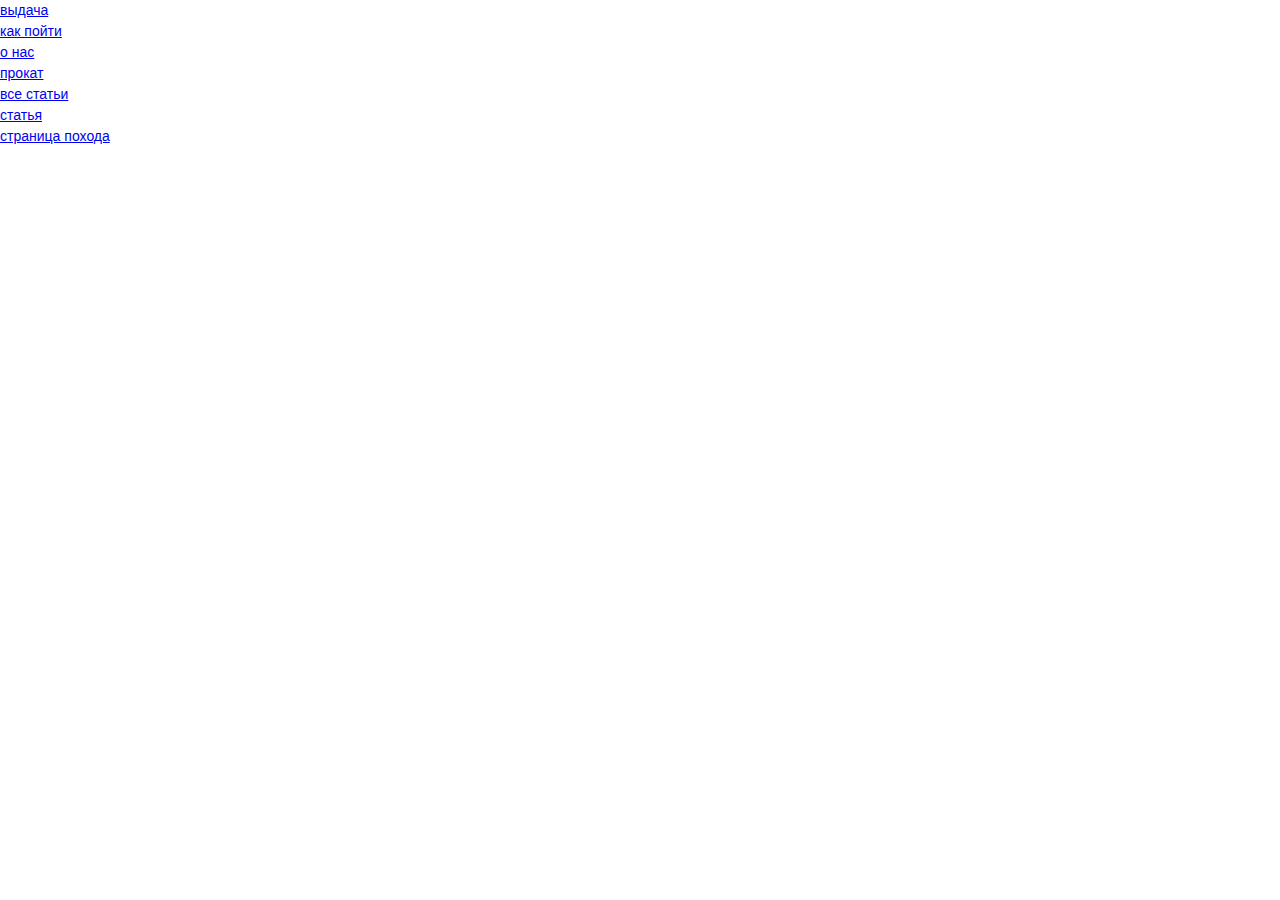
<file: index.html>
<!DOCTYPE html>
<html lang="ru">
  <head>
    <meta charset="UTF-8">
    <meta http-equiv="X-UA-Compatible" content="IE=edge">
    <meta name="viewport" content="width=device-width, initial-scale=1">
    <meta name="robots" content="noindex, follow">
    <!--<link rel="icon" href="" type="image/png">-->
    <link href="css/style.min.css" rel="stylesheet">
    <title>Турклуб ПИК</title>
    <!--<script>
      document.createElement("picture");
    </script>
    <script src="js/picturefill.min.js" async></script>-->
    <!--<script src="js/jquery-3.2.1.min.js"></script>
    <script src="js/slick.min.js"></script>-->
  </head>
  
  <body>
    <!--<div style="display:none">
      <include src="build/img/sprite.svg"></include>
    </div>-->

    <!--<picture>
      <source media="(min-width: 376px)" srcset="img/index-img-02-desktop@2x.png 1x, img/index-img-02-desktop@2x.png 2x">
      <source media="(min-width: 375px)" srcset="img/index-img-02-desktop@2x.png 1x, img/index-img-02-desktop@2x.png 2x">
      <img src="img/index-img-02-desktop@2x.png" alt="иллюстрация к статье" class="preview__img  preview__img--short" width="335" height="215">
    </picture>-->
    
    <!--<svg version="1.1" xmlns="http://www.w3.org/2000/svg" width="40px" height="40px">
      <use xlink:href="#icon-vk"></use>
    </svg>-->
    <a href="#">выдача</a>
    <a href="route.html">как пойти</a>
    <a href="about.html">о нас</a>
    <a href="hire.html">прокат</a>
    <a href="articles.html">все статьи</a>
    <a href="#">статья</a>
    <a href="#">страница похода</a>
    <script src="js/script.min.js"></script>
  </body>
</html>
</file>
<file: css/style.min.css>
/*! normalize.css v7.0.0 | MIT License | github.com/necolas/normalize.css */
body,html{margin:0;padding:0}html{-ms-text-size-adjust:100%;-webkit-text-size-adjust:100%;line-height:1.15}body{background-color:#fff;min-width:320px;font-size:14px;line-height:1.5;color:#000;font-family:'Museo','Arial','Helvetica',sans-serif;font-weight:500;font-style:normal;display:-webkit-box;display:flex;width:100%;-webkit-box-orient:vertical;-webkit-box-direction:normal;flex-direction:column;-webkit-font-smoothing:antialiased;font-smoothing:antialiased}article,aside,details,figcaption,figure,footer,header,main,menu,nav,section{display:block}h1{font-size:2em;margin:.67em 0}figure{margin:1em 40px}hr{box-sizing:content-box;height:0;overflow:visible}code,kbd,pre,samp{font-family:monospace,monospace;font-size:1em}a{background-color:transparent;-webkit-text-decoration-skip:objects}abbr[title]{border-bottom:none;-webkit-text-decoration:underline dotted;text-decoration:underline dotted}b,strong{font-weight:bolder}dfn{font-style:italic}mark{background-color:#ff0;color:#000}small{font-size:80%}sub,sup{font-size:75%;line-height:0;position:relative;vertical-align:baseline}sub{bottom:-.25em}sup{top:-.5em}audio,canvas,video{display:inline-block}audio:not([controls]){display:none;height:0}img{border-style:none;max-width:100%;height:auto}svg:not(:root){overflow:hidden}button,input,optgroup,select,textarea{font-family:sans-serif;font-size:100%;line-height:1.15;margin:0}button,input{overflow:visible}button,select{text-transform:none}[type=reset],[type=submit],button,html [type=button]{-webkit-appearance:button}[type=button]::-moz-focus-inner,[type=reset]::-moz-focus-inner,[type=submit]::-moz-focus-inner,button::-moz-focus-inner{border-style:none;padding:0}[type=button]:-moz-focusring,[type=reset]:-moz-focusring,[type=submit]:-moz-focusring,button:-moz-focusring{outline:1px dotted ButtonText}fieldset{padding:.35em .75em .625em}legend{color:inherit;display:table;max-width:100%;white-space:normal}progress{display:inline-block;vertical-align:baseline}textarea{overflow:auto}[type=checkbox],[type=radio],legend{box-sizing:border-box;padding:0}[type=number]::-webkit-inner-spin-button,[type=number]::-webkit-outer-spin-button{height:auto}[type=search]{-webkit-appearance:textfield;outline-offset:-2px}[type=search]::-webkit-search-cancel-button,[type=search]::-webkit-search-decoration{-webkit-appearance:none}::-webkit-file-upload-button{-webkit-appearance:button;font:inherit}summary{display:list-item}[hidden],template{display:none}@font-face{font-family:'Museo';src:url(../fonts/museo-sans-cyrl-500.woff2) format('woff2'),url(../fonts/museo-sans-cyrl-500.woff) format('woff'),url(../fonts/museo-sans-cyrl-500.otf) format('opentype');font-weight:300;font-style:normal;font-display:swap}@font-face{font-family:'Museo';src:url(../fonts/museo-sans-cyrl-italic-300.woff2) format('woff2'),url(../fonts/museo-sans-cyrl-italic-300.woff) format('woff'),url(../fonts/museo-sans-cyrl-italic-300.ttf) format('truetype');font-weight:300;font-style:italic;font-display:swap}@font-face{font-family:'Museo';src:url(../fonts/museo-sans-cyrl-500.woff) format('woff'),url(../fonts/museo-sans-cyrl-500.otf) format('opentype'),url(../fonts/museo-sans-cyrl-500.ttf) format('truetype');font-weight:500;font-style:normal;font-display:swap}@font-face{font-family:'Museo';src:url(../fonts/museo-sans-cyrl-700.woff2) format('woff2'),url(../fonts/museo-sans-cyrl-700.woff) format('woff'),url(../fonts/museo-sans-cyrl-700.otf) format('opentype'),url(../fonts/museo-sans-cyrl-700.ttf) format('truetype');font-weight:700;font-style:normal;font-display:swap}@font-face{font-family:'Museo';src:url(../fonts/museo-sans-cyrl-900.woff2) format('woff2'),url(../fonts/museo-sans-cyrl-900.woff) format('woff'),url(../fonts/museo-sans-cyrl-900.otf) format('opentype'),url(../fonts/museo-sans-cyrl-900.ttf) format('truetype');font-weight:900;font-style:normal;font-display:swap}.visually-hidden:not(:focus):not(:active),input[type=checkbox].visually-hidden,input[type=radio].visually-hidden{position:absolute;width:1px;height:1px;margin:-1px;border:0;padding:0;white-space:nowrap;-webkit-clip-path:inset(100%);clip-path:inset(100%);clip:rect(0 0 0 0);overflow:hidden}.container{width:1166px;box-sizing:border-box;margin-left:auto;margin-right:auto}@media (max-width:768px){.container{width:708px}}@media (max-width:320px){.container{width:280px}}.title{font-weight:900;font-size:36px;color:rgba(0,0,0,.7);margin-top:17px;margin-bottom:35px}@media (max-width:320px){.title{font-size:24px}}.btn{text-decoration:none;font:inherit;border:0;background-color:transparent;font-size:15px;font-weight:500;text-align:center;box-sizing:border-box;display:inline-block;vertical-align:top;border-radius:5px}.btn--white{background-color:#fff;color:rgba(0,0,0,.5);width:220px;border:1px solid rgba(0,0,0,.1)}.btn--red{background-color:#ff6640;color:#fff}.btn--more{color:rgba(0,0,0,.7);font-size:16px;border:1px solid rgba(0,0,0,.1);background-color:#fff}.main-header{border-bottom:1px solid rgba(198,198,198,.3)}.main-header__wrapper{display:-webkit-box;display:flex;padding-top:15px}.main-header__nav{padding-top:20px}@media (max-width:768px){.main-header__nav{-webkit-box-ordinal-group:2;order:1}}.main--border-bottom{border-bottom:1px solid rgba(0,0,0,.1)}.main__articles{flex-wrap:wrap}.main-footer__row,.main__articles{display:-webkit-box;display:flex}.main-footer__contacts{-webkit-box-orient:vertical;-webkit-box-direction:normal;flex-direction:column}.main-footer__contacts,.main-footer__wrapper{display:-webkit-box;display:flex}.main-footer__nav-link{font-weight:700;font-size:15px;line-height:32px;text-decoration:none;color:rgba(0,0,0,.7)}.main-footer__copyright{border-top:1px solid rgba(0,0,0,.1)}@media (max-width:320px){.main-footer__column--hidden,.main-footer__copyright{display:none}}.logo{width:220px;height:75px}@media (max-width:768px){logo--header{width:120px;-webkit-box-ordinal-group:3;order:2}}.nav__note{display:none;text-transform:uppercase;font-size:10px;letter-spacing:.5px;color:#797979}.nav__list{padding:0;margin:0;list-style:none;display:-webkit-box;display:flex}.nav__item{position:relative;margin-right:40px}.nav__item:hover .nav__sublist{display:block}.nav__link{text-decoration:none;color:rgba(0,0,0,.7);padding-left:9px;padding-right:9px;padding-bottom:35px;box-sizing:border-box}.nav__link--active{border-bottom:4px solid #00d164}.nav__arrow{border-radius:0;border:0;background-color:transparent;cursor:pointer}.nav__sublist{margin:0;list-style:none;background-color:#fff;border-radius:5px;width:240px;box-sizing:border-box;padding:17px 0 0 19px;position:absolute;left:0;top:20px;display:none}.nav__sublink{text-decoration:none;color:rgba(0,0,0,.7)}@media (min-width:1024px){.nav__link:hover{color:#000}}@media (max-width:768px){.nav__note{display:block}.nav__list{display:none}}.search{position:relative}.search__input{font-size:15px;font-weight:500;color:rgba(0,0,0,.8);border:0;border-radius:14.5px;background-color:#fff;box-shadow:0 10px 20px 0 rgba(0,0,0,.18);padding-left:3px;padding-right:20px;box-sizing:border-box;min-width:1px;max-width:100%;display:none}.search__input:focus{outline:0}.search__input::-webkit-input-placeholder,input::-webkit-input-placeholder{font:inherit;color:rgba(0,0,0,.3);opacity:1}.search__input.search__input:-moz-placeholder,.search__input::-moz-placeholder{font:inherit;color:rgba(0,0,0,.3);opacity:1}.search__input:-ms-input-placeholder{font:inherit;color:rgba(0,0,0,.3);opacity:1}input:placeholder{font:inherit;color:rgba(0,0,0,.3);opacity:1}input:-ms-input-placeholder,input::-ms-input-placeholder{font:inherit;color:rgba(0,0,0,.3);opacity:1}input::placeholder{font:inherit;color:rgba(0,0,0,.3);opacity:1}.search__btn{border:0;border-radius:0;background-color:transparent;position:absolute}.phone{text-decoration:none;font-size:20px;font-weight:900;color:rgba(0,0,0,.7)}.mail,.phone--marked{position:relative;padding-left:35px}.phone--marked{font-weight:500}.mail{text-decoration:none;color:rgba(0,0,0,.7);font-size:15px;line-height:32px}.breadcrumbs{margin-top:38px}.breadcrumbs__link{text-decoration:none;color:rgba(0,0,0,.3);position:relative;padding-left:24px}.card{width:265px;margin-left:35px}.card:nth-child(-4n+4){margin-left:0}.card__image{width:260px;max-height:145px}.card--big{width:565px;margin-left:0}.card--big .card__image{width:560px;max-height:313px}.card__title{font-size:18px;font-weight:900;color:rgba(0,0,0,.7)}.card__time{position:relative;font-size:13px;color:rgba(0,0,0,.5);padding-left:20px;padding-bottom:24px}.card__time::after{position:absolute;content:'';width:27px;height:2px;left:0;bottom:0;background-color:#00d1a4}@media (max-width:768px){.card,.card--big{width:344px;margin-left:0}.card:nth-child(even){margin-left:20px}.card--big .card__image,.card__image{width:344px;max-height:192px}}@media (max-width:320px){.card,.card--big{width:280px}.card:nth-child(even){margin-left:0}.card--big .card__image,.card__image{width:280px}}.paginator__list{padding:0;margin:0;list-style:none;display:-webkit-box;display:flex}.paginator__item{margin-right:10px}.paginator__item:last-child{margin-right:0}.paginator__link{display:inline-block;vertical-align:top;box-sizing:border-box;width:40px;height:40px;border-radius:5px;border:solid 1px #e5e5e5;color:rgba(0,0,0,.7);font-size:18px;text-decoration:none;text-align:center;line-height:38px}.paginator__link--active{color:#00d164;border:solid 2px #00d164}.links{display:-webkit-box;display:flex}.links__title{font-size:15px;line-height:32px;color:rgba(0,0,0,.7)}.links__title a{text-decoration:none;color:inherit}.links__list{padding:0;margin:0;list-style:none;display:-webkit-box;display:flex;flex-wrap:wrap}.links__link{line-height:32px;color:rgba(0,0,0,.6);font-weight:300;text-decoration:none;width:50%}@media (max-width:768px){.links__list{display:none}}.social{display:-webkit-box;display:flex;-webkit-box-orient:vertical;-webkit-box-direction:normal;flex-direction:column}.social__link{position:relative;text-decoration:none;color:rgba(0,0,0,.7);padding-left:41px;font-size:15px;line-height:32px}.copyright{text-align:center;font-weight:300;color:rgba(0,0,0,.6);line-height:32px}@media (max-width:768px){.vk-widget{display:none}}.route{margin-left:auto;margin-right:auto;width:1228px}.route__container{display:-webkit-box;display:flex}.route__number{display:none}.route__content{width:350px}.route__title{color:rgba(0,0,0,.7);font-size:24px;font-weight:900}.route__text{line-height:22px;font-weight:300}.route__link{width:192px;display:block;margin-left:auto;margin-right:auto}@media (max-width:768px){.route__number{display:block;width:40px;height:40px;box-sizing:border-box;border-radius:50%;border:solid 2px #8ac134;color:rgba(0,0,0,.7);font-size:20px;line-height:38px;text-align:center}}@media (max-width:320px){.route__link{width:280px}}.about{margin-bottom:100px}.about__main-img{display:block;margin-left:auto;margin-right:auto}.about__table,.about__text{margin-top:62px;width:764px;margin-left:auto;margin-right:auto}.about__text{width:756px;margin-top:66px;font-size:16px;line-height:28px}.about__blockquote{margin-top:100px;margin-bottom:100px}.table{border-collapse:collapse}.table__letter,.table__th{color:rgba(0,0,0,.7);font-weight:500}.table__th{text-align:left;position:relative;width:26.2%;padding-bottom:8px;font-size:36px}.table__th::after{position:absolute;content:'';background-color:#00d164;width:24px;height:3px;bottom:0;left:2px}.table__letter{font-size:16px}.table__td{font-size:14px;color:rgba(0,0,0,.3);padding-top:11px}.blockquote{width:756px;background-color:rgba(216,216,216,.24);margin-left:auto;margin-right:auto;display:-webkit-box;display:flex;-webkit-box-align:start;align-items:flex-start}.blockquote__img{margin-top:33px;margin-left:-20px}.blockquote__content{margin-top:52px;margin-left:80px}.blockquote__text{font-style:italic;font-weight:300;color:#424242;line-height:27px;max-width:356px;margin:0;padding:0}.blockquote__author{font-size:19px;font-weight:700;color:rgba(0,0,0,.7);font-style:normal;display:block;margin-top:37px}.blockquote__author-status{color:rgba(0,0,0,.4);font-size:14px;font-weight:500;display:block;margin-top:3px}.team,.team__card{display:-webkit-box;display:flex}.team{width:760px;margin-left:auto;flex-wrap:wrap;margin-right:auto}.team__card{margin-right:110px;-webkit-box-orient:vertical;-webkit-box-direction:normal;flex-direction:column;-webkit-box-align:center;align-items:center;margin-bottom:38px}.team__card:nth-child(3n){margin-right:0}.team__img{width:180px;height:180px;border-radius:50%}.team__name{margin-top:20px;margin-bottom:0}.team__name a{text-decoration:none;color:rgba(0,0,0,.7);font-size:16px;font-weight:700;border-bottom:1px solid rgba(0,0,0,.2)}.team__post{margin-top:3px;color:rgba(0,0,0,.5)}.team__link{width:760px;padding-left:22px;padding-top:15px;padding-bottom:13px}
</file>
